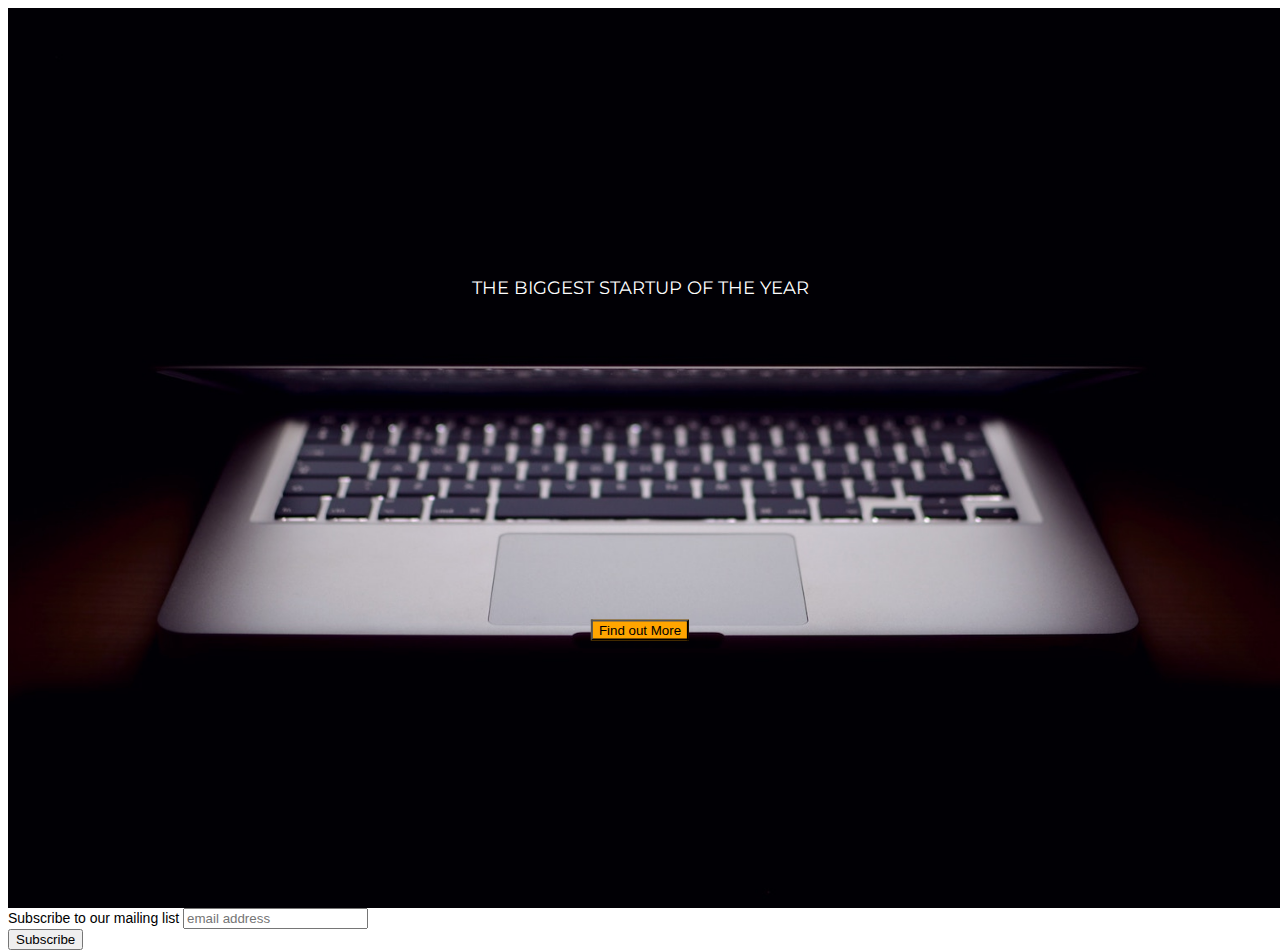
<file: index.html>
<!DOCTYPE html>
<html>
  <head>
    <title>Startup</title>

    <!-- Google Fonts -->
    <link href="https://fonts.googleapis.com/css?family=Montserrat" rel="stylesheet">

    <!-- Bootstrap CSS from a CDN. This way you don't have to include the bootstrap file yourself -->
    <link rel="stylesheet" href="https://maxcdn.bootstrapcdn.com/bootstrap/4.0.0-alpha.6/css/bootstrap.min.css" integrity="sha384-rwoIResjU2yc3z8GV/NPeZWAv56rSmLldC3R/AZzGRnGxQQKnKkoFVhFQhNUwEyJ" crossorigin="anonymous">

    <!-- Your own stylesheet -->
    <link rel="stylesheet" type="text/css" href="style.css">





  </head>
  <body >

    <div class="bg"></div>
    <div class="desc">THE BIGGEST STARTUP OF THE YEAR</div>

 

<div class="test">         <!-- Begin Mailchimp Signup Form -->
          <link href="//cdn-images.mailchimp.com/embedcode/slim-10_7.css" rel="stylesheet" type="text/css">
          <style type="text/css">
            #mc_embed_signup{background:#fff; clear:left; font:14px Helvetica,Arial,sans-serif; }
            /* Add your own Mailchimp form style overrides in your site stylesheet or in this style block.
               We recommend moving this block and the preceding CSS link to the HEAD of your HTML file. */
          </style>
          <div id="mc_embed_signup">
          <form action="https://pradeep.us19.list-manage.com/subscribe/post?u=3e40de7bda4822289d65c9cd4&amp;id=8e0394026d" method="post" id="mc-embedded-subscribe-form" name="mc-embedded-subscribe-form" class="validate" target="_blank" novalidate>
              <div id="mc_embed_signup_scroll">
            <label for="mce-EMAIL">Subscribe to our mailing list</label>
            <input type="email" value="" name="EMAIL" class="email" id="mce-EMAIL" placeholder="email address" required>
              <!-- real people should not fill this in and expect good things - do not remove this or risk form bot signups-->
              <div style="position: absolute; left: -5000px;" aria-hidden="true"><input type="text" name="b_3e40de7bda4822289d65c9cd4_8e0394026d" tabindex="-1" value=""></div>
              <div class="clear"><input type="submit" value="Subscribe" name="subscribe" id="mc-embedded-subscribe" class="button"></div>
              </div>
          </form>
          </div>

          <!--End mc_embed_signup--> </div>
    <div class="btn" > 

          <!-- Begin Mailchimp Signup Form -->
<link href="//cdn-images.mailchimp.com/embedcode/slim-10_7.css" rel="stylesheet" type="text/css">
<style type="text/css">
  #mc_embed_signup{clear:left; font:14px Helvetica,Arial,sans-serif; }
  /* Add your own Mailchimp form style overrides in your site stylesheet or in this style block.
     We recommend moving this block and the preceding CSS link to the HEAD of your HTML file. */
</style>
<div id="mc_embed_signup">
<form action="https://pradeep.us19.list-manage.com/subscribe/post?u=3e40de7bda4822289d65c9cd4&amp;id=8e0394026d" method="post" id="mc-embedded-subscribe-form" name="mc-embedded-subscribe-form" class="validate" target="_blank" novalidate>
    <div id="mc_embed_signup_scroll">
    <!-- real people should not fill this in and expect good things - do not remove this or risk form bot signups-->
    <div style="position: absolute; left: -5000px;" aria-hidden="true"><input type="text" name="b_3e40de7bda4822289d65c9cd4_8e0394026d" tabindex="-1" value=""></div>
    <div class="clear"><input class="btn btn-primary" type="submit" value="Find out More" name="subscribe" id="mc-embedded-subscribe" class="button"></div>
    </div>
</form>
</div>

<!--End mc_embed_signup-->

 
  </body>
</html>
</file>
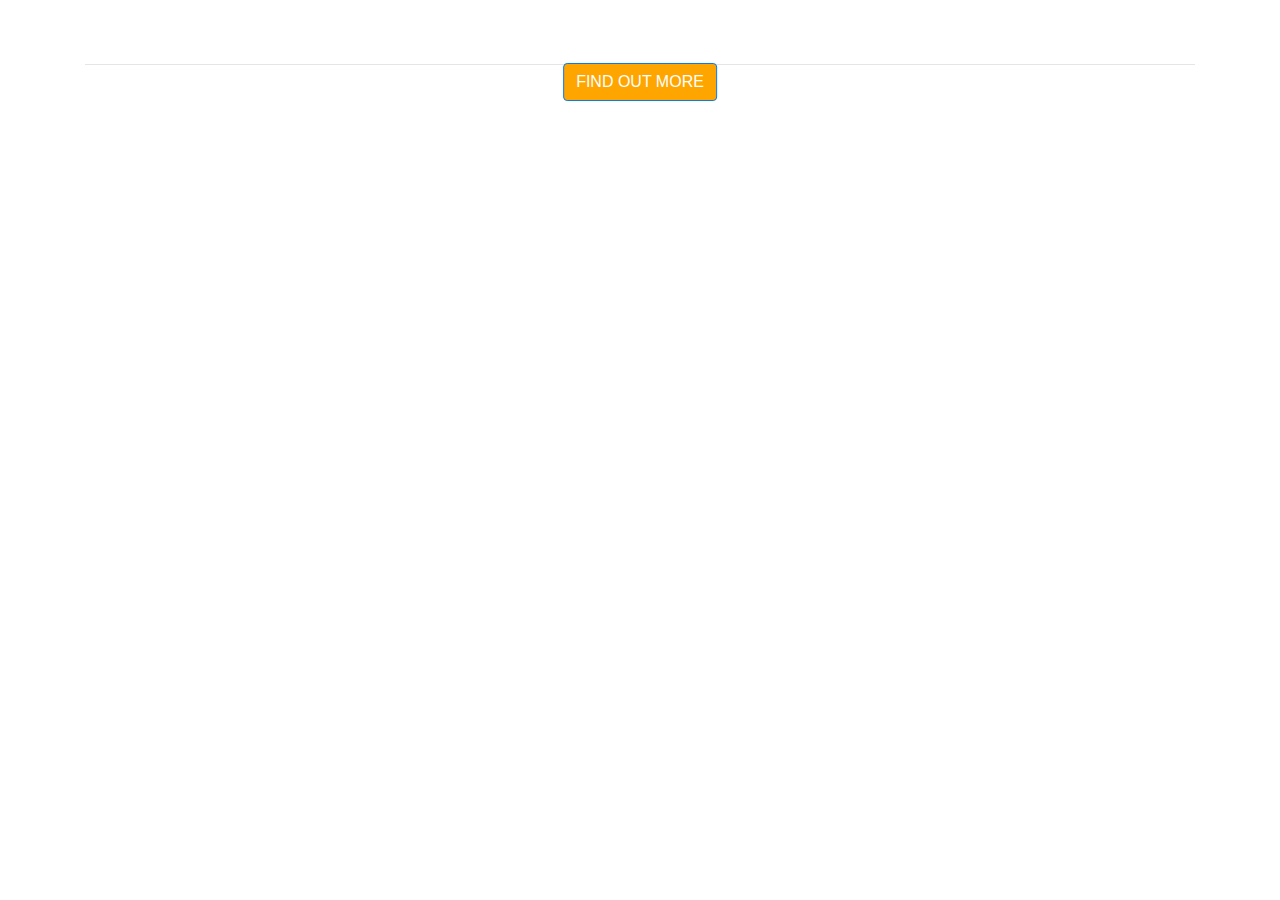
<file: index .html>
<!DOCTYPE html>
<html>
  <head>
    <title>Startup</title>

    <!-- Google Fonts -->
    <link href="https://fonts.googleapis.com/css?family=Montserrat" rel="stylesheet">

    <!-- Note that the below Bootstrap file is a specific version. If you grab the most
    current from Bootstrap website, you will see the button grow transition being a lot faster
    than in my video. Use whichever style sheet you like best! -->
    <!-- Bootstrap CSS from a CDN. This way you don't have to include the bootstrap file yourself -->
    <link rel="stylesheet" href="https://maxcdn.bootstrapcdn.com/bootstrap/4.0.0/css/bootstrap.min.css" integrity="sha384-Gn5384xqQ1aoWXA+058RXPxPg6fy4IWvTNh0E263XmFcJlSAwiGgFAW/dAiS6JXm" crossorigin="anonymous">

    <!-- My own stylesheet -->
    <link href="style.css" rel="stylesheet">
  </head>
  <body>
    <header class="startup text-center text-white d-flex">
      <div class="container my-auto">
        <div class="row">
          <div class="col-lg-12 my-auto">
            <h1 class="text-uppercase faded">
              <strong>the biggest startup event of the year</strong>
            </h1>
            <hr>
          </div>
          <div class="col-lg-12 my-auto">
						   <!-- Begin Mailchimp Signup Form -->
							<link href="//cdn-images.mailchimp.com/embedcode/slim-10_7.css" rel="stylesheet" type="text/css">
							<style type="text/css">
							  #mc_embed_signup{ clear:left; font:14px Helvetica,Arial,sans-serif; }
							  /* Add your own Mailchimp form style overrides in your site stylesheet or in this style block.
								 We recommend moving this block and the preceding CSS link to the HEAD of your HTML file. */
							</style>
							<div id="mc_embed_signup">
							<form action="https://pradeep.us19.list-manage.com/subscribe/post?u=3e40de7bda4822289d65c9cd4&amp;id=8e0394026d" method="post" id="mc-embedded-subscribe-form" name="mc-embedded-subscribe-form" class="validate" target="_blank" novalidate>
								<div id="mc_embed_signup_scroll">


								<!-- real people should not fill this in and expect good things - do not remove this or risk form bot signups-->
								<div style="position: absolute; left: -5000px;" aria-hidden="true"><input type="text" name="b_3e40de7bda4822289d65c9cd4_8e0394026d" tabindex="-1" value=""></div>
								<div class="clear"><input class="btn btn-primary btn-xl" type="submit" value="FIND OUT MORE" name="subscribe" id="mc-embedded-subscribe" class="button"></div>
								</div>
							</form>
							</div>

				  <!--End mc_embed_signup-->

          </div>
        </div>
      </div>
    </header>

  </body>

</html>
</file>
<file: style.css>
body,
html {
  width: 100%;
  height: 100%;
}

body {
  font-family: 'Montserrat', sans-serif;

}

.bg{
  background-image: url("header.jpg");
  height: 100%; 
  background-position: center;
  background-repeat: no-repeat;
  background-size: cover;
}

.desc{
    position: absolute;
    top: 32%;
    left: 50%;
    transform: translate(-50%, -50%);
    font-size: 18px;
    color:white;
}

.btn{

    position: absolute;
    top: 70%;
    left: 50%;
    transform: translate(-50%, -50%);
    background-color: orange;
   
}

.btn:hover{

	cursor: pointer;
}
</file>
